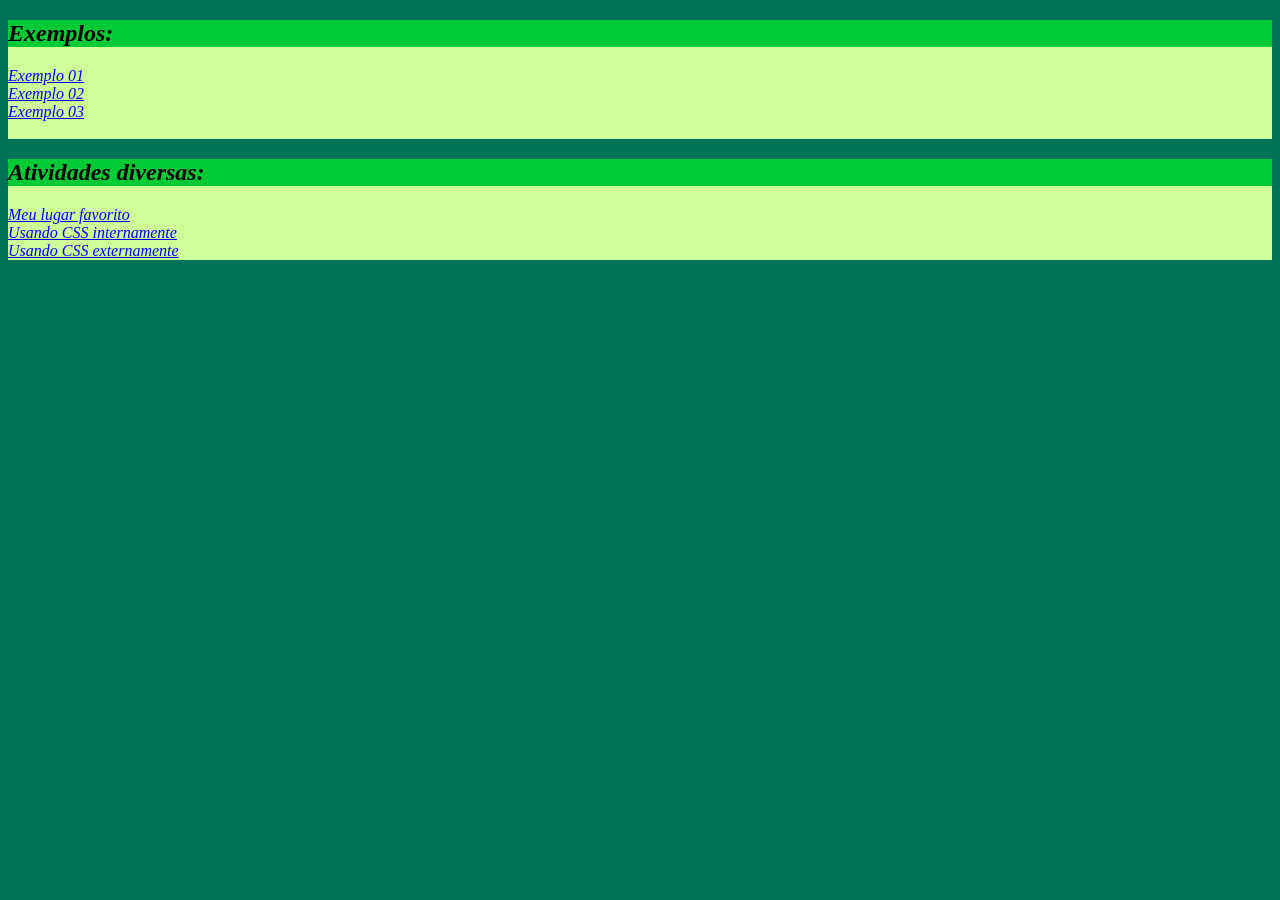
<file: index.html>
<!DOCTYPE html>

<html>
    <head>
        <title>Pagina-Principal</title>
        <style>
            body {background-color: rgb(0, 114, 85);}
            h2 {background-color: rgb(0, 203, 54); font-style: italic;}
            a:hover {background-color: aquamarine;}
            a {color:blue; font-style: italic;}
            section {background-color:rgb(207, 255, 153);}
        </style>
    </head>
    <body>
        <section>
            <h2>Exemplos:</h2>
            <a href="Exemplo01/main.html">Exemplo 01</a><br>
            <a href="Exemplo02/main.html">Exemplo 02</a><br>
            <a href="Exemplo03-At03Estilizada/main.html">Exemplo 03</a><br><br>
        </section>
        
        <section>
            <h2>Atividades diversas:</h2>
            <a href="Css1-MinhaPaginaEstilizada/main.html">Meu lugar favorito</a><br>
            <a href="CssExterno/CssExterno.html">Usando CSS internamente</a><br>
            <a href="CssInterno/CSSinterno.html">Usando CSS externamente</a><br>
        </section>
    </body>
</html>
</file>
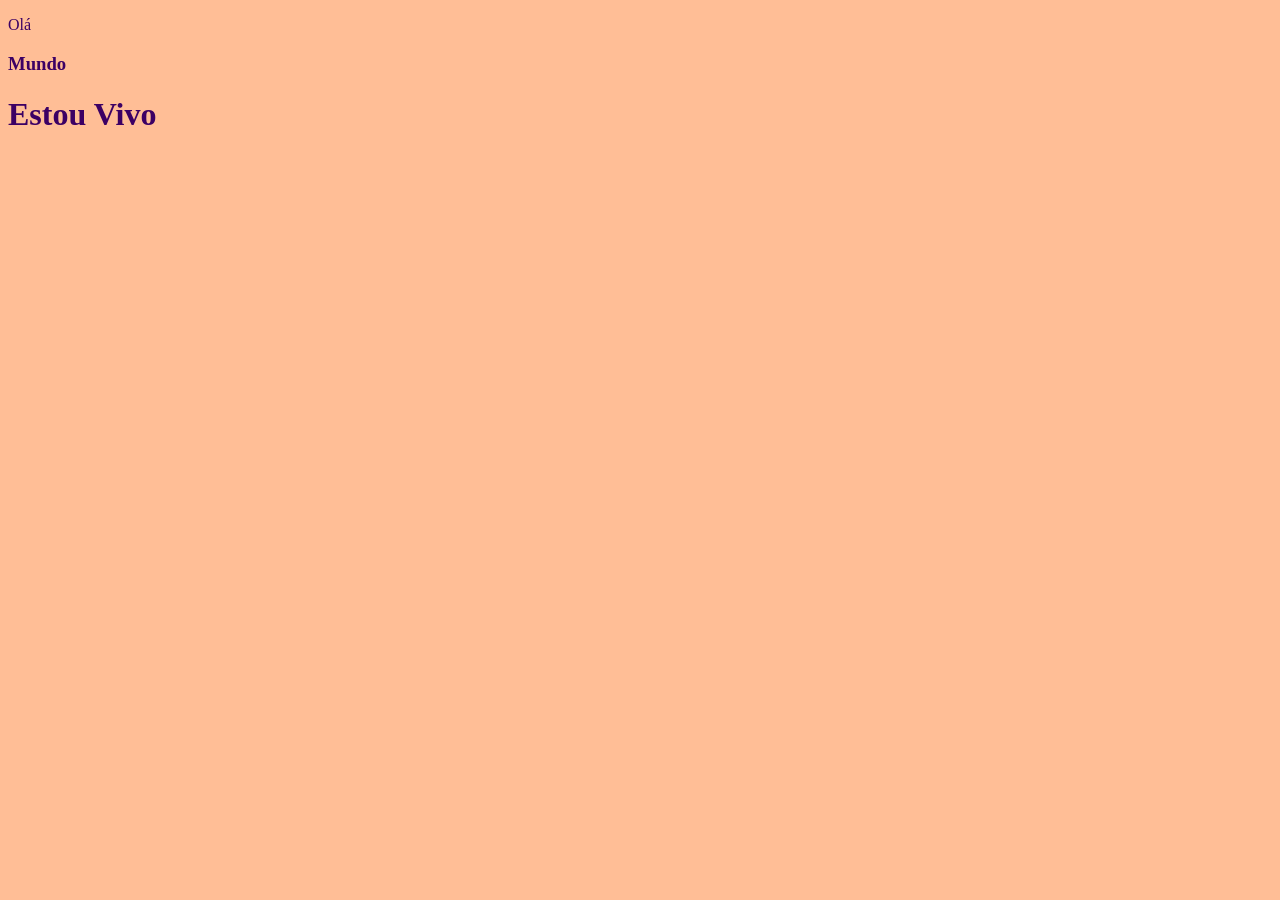
<file: Exemplo01/index.html>
<!DOCTYPE html>

<html>
    <head>
        <title>Olá CSS</title>
        <link rel="stylesheet" href="style.css">
    </head>
    <body>
        <p>Olá</p>
        <h3>Mundo</h3>
        <h1>Estou Vivo</h1>
    </body>
</html>
</file>
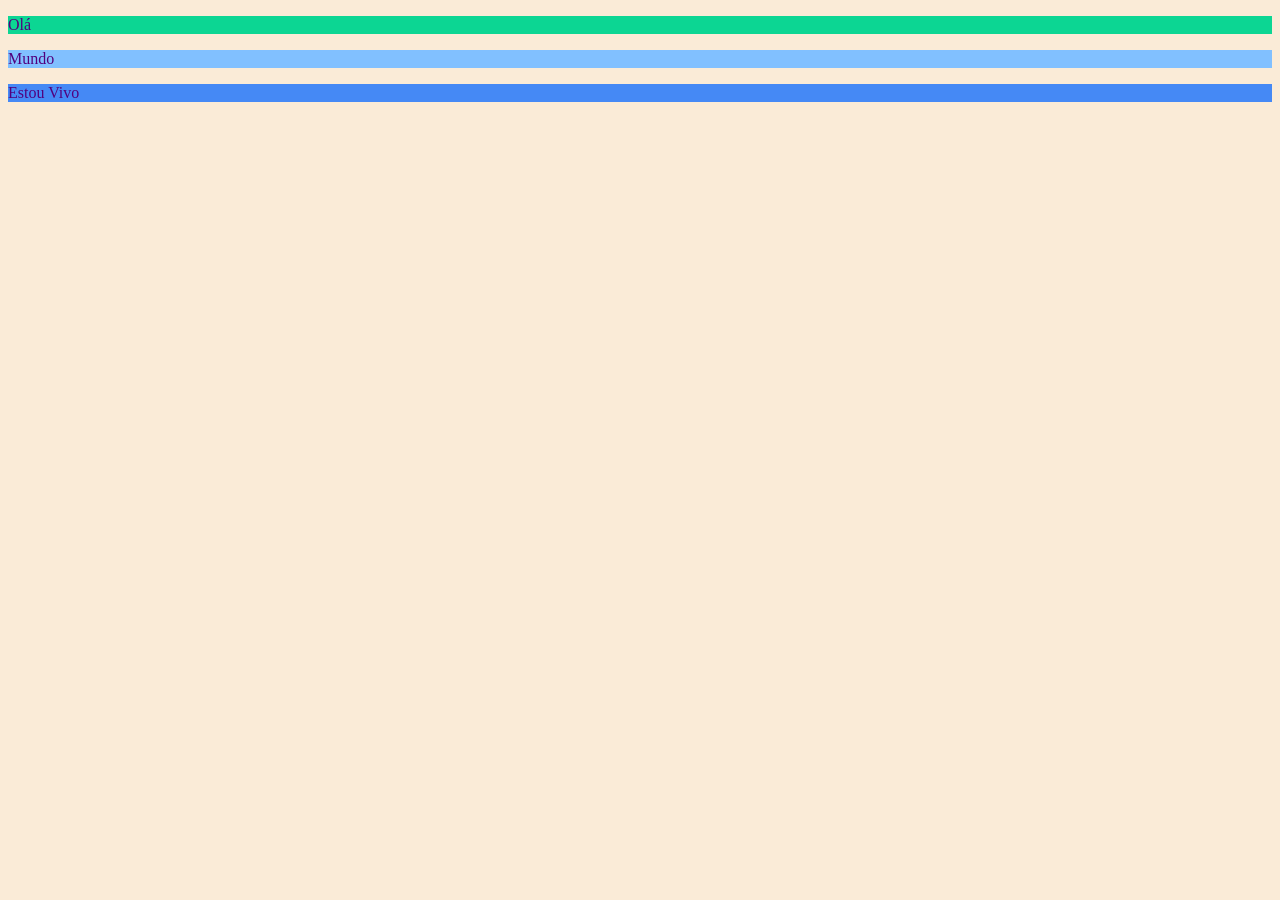
<file: Exemplo02/index.html>
<!DOCTYPE html>

<html>
    <head>
        <title>Raggae Night</title>
    </head>
    <style>
        body {background-color: antiquewhite;}

        #inicio {color: rgb(82, 0, 126); background-color: rgb(12, 214, 147);}
        #meio {color:  rgb(82, 0, 126); background-color: rgb(129, 192, 255);}
        #fim {color:  rgb(82, 0, 126); background-color: rgb(69, 137, 245);}
    </style>
    <body>
        <p id="inicio">Olá</p>
        <p id="meio">Mundo</p>
        <p id="fim">Estou Vivo</p>
    </body>
</html>
</file>
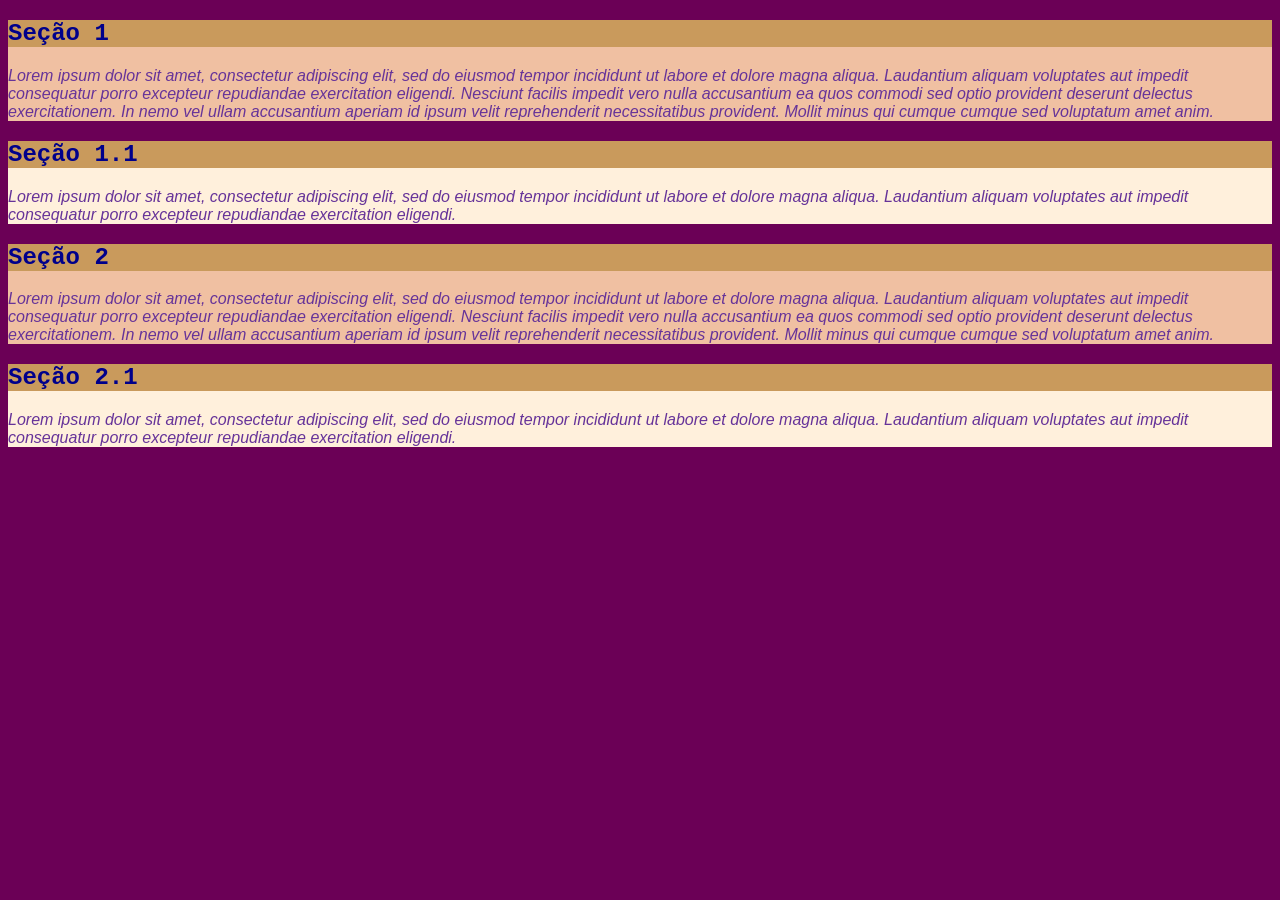
<file: Exemplo03-At03Estilizada/index.html>
<!DOCTYPE html>

<!-- Atividade 3 Estilizada com Cascade Style Sheet-->

<html>
    <head>
        <title>Atividade-3-Estilizada-com-CSS</title>
        <link rel="stylesheet" href="style.css">
    </head>
    <body>
        <main>
            <section class="secbase">
                <h1>Seção 1</h1>
                <p>Lorem ipsum dolor sit amet, consectetur adipiscing elit, sed do eiusmod tempor incididunt ut labore et dolore magna aliqua. Laudantium aliquam voluptates aut impedit consequatur porro excepteur repudiandae exercitation eligendi. Nesciunt facilis impedit vero nulla accusantium ea quos commodi sed optio provident deserunt delectus exercitationem. In nemo vel ullam accusantium aperiam id ipsum velit reprehenderit necessitatibus provident. Mollit minus qui cumque cumque sed voluptatum amet anim.</p>
            </section>
            <section class="secsub">
                <h2>Seção 1.1</h2>
                <p>Lorem ipsum dolor sit amet, consectetur adipiscing elit, sed do eiusmod tempor incididunt ut labore et dolore magna aliqua. Laudantium aliquam voluptates aut impedit consequatur porro excepteur repudiandae exercitation eligendi. </p>
            </section>
            <section class="secbase">
                <h1>Seção 2</h1>
                <p>Lorem ipsum dolor sit amet, consectetur adipiscing elit, sed do eiusmod tempor incididunt ut labore et dolore magna aliqua. Laudantium aliquam voluptates aut impedit consequatur porro excepteur repudiandae exercitation eligendi. Nesciunt facilis impedit vero nulla accusantium ea quos commodi sed optio provident deserunt delectus exercitationem. In nemo vel ullam accusantium aperiam id ipsum velit reprehenderit necessitatibus provident. Mollit minus qui cumque cumque sed voluptatum amet anim.</p>
            </section>
            <section class="secsub">
                <h2>Seção 2.1</h2>
                <p>Lorem ipsum dolor sit amet, consectetur adipiscing elit, sed do eiusmod tempor incididunt ut labore et dolore magna aliqua. Laudantium aliquam voluptates aut impedit consequatur porro excepteur repudiandae exercitation eligendi.</p>
            </section>
        </main>
    </body>
</html>
</file>
<file: Exemplo01/style.css>
body {
    color: rgb(60, 0, 100);
    background-color: rgb(260, 190, 150);
    font-family:cursive;
}
</file>
<file: Exemplo03-At03Estilizada/style.css>
.secbase {background-color:rgb(240, 192, 162);}
.secsub {background-color:rgb(255, 240, 220);}


body {background-color: rgb(107, 0, 86);}
h1, h2 {background-color:rgb(201, 154, 92);color:darkblue; font-family: 'Courier New', Courier, monospace;}
p {color:rebeccapurple; font-family: 'Franklin Gothic Medium', 'Arial Narrow', Arial, sans-serif; font-style: italic;}
</file>
